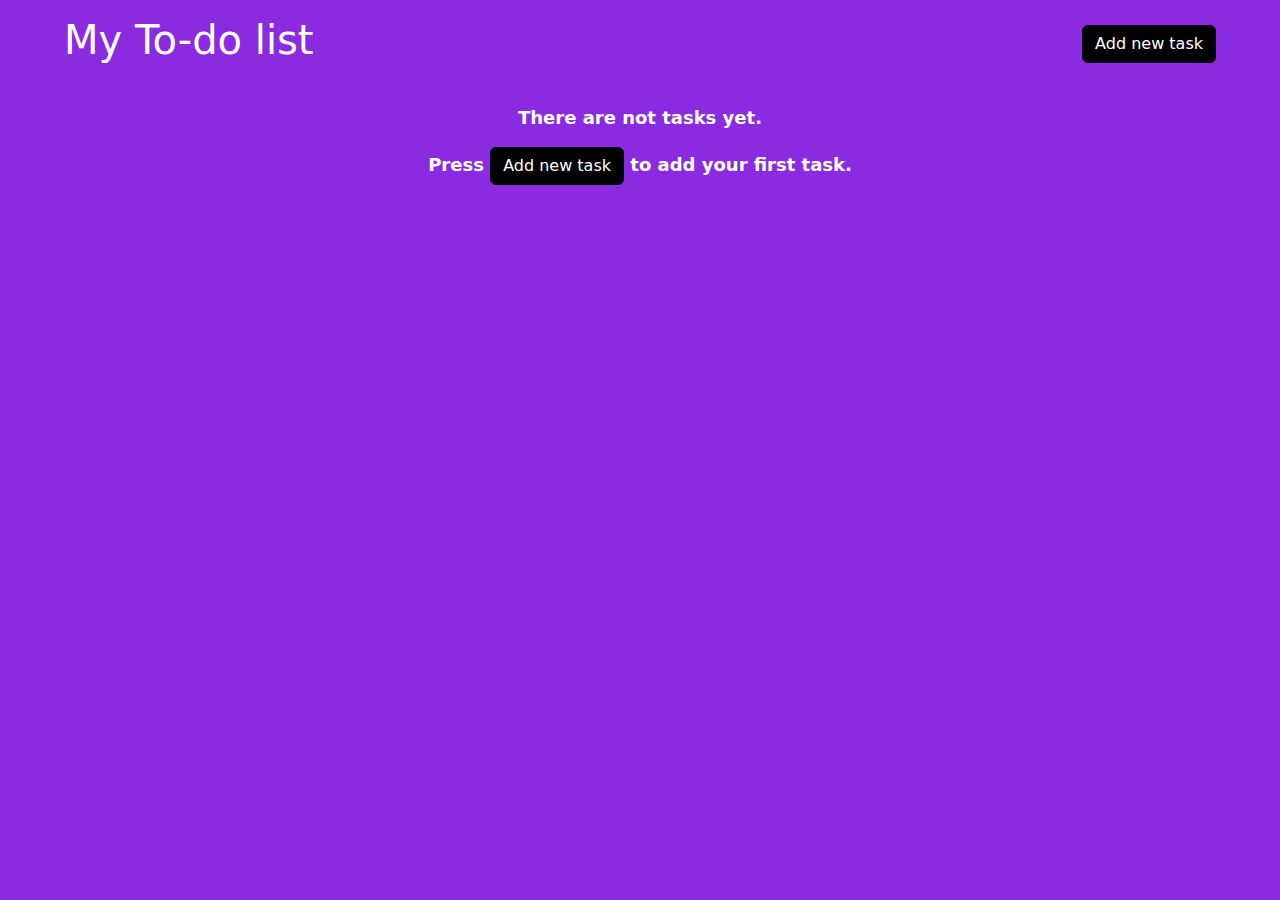
<file: index.html>
<!DOCTYPE html>
<html lang="en">

<head>
    <meta charset="UTF-8">
    <meta name="viewport" content="width=device-width, initial-scale=1.0">
    <title>Document</title>
    <link href="https://cdn.jsdelivr.net/npm/bootstrap@5.3.3/dist/css/bootstrap.min.css" rel="stylesheet"
        integrity="sha384-QWTKZyjpPEjISv5WaRU9OFeRpok6YctnYmDr5pNlyT2bRjXh0JMhjY6hW+ALEwIH" crossorigin="anonymous">
    <link rel="stylesheet" href="styles.css">
</head>

<body>
    <!-- 
        a to-do list where we can save tasks.
        we want a button to add a new task,
        a button to edit an available task,
        a button to delete a task
    -->
    <div id="page-container">
        <div class="navbar-container">
            <h1 id="header" onclick="window.location.href =  `index.html`">My To-do list</h1>
            <button type="button" class="btn btn-primary addTask" onclick="addNewTask()">
                Add new task
            </button>
        </div>
    </div>
    <div id="tasksContainer">
    </div>
    <div class="modal fade" id="editModal" tabindex="-1" aria-labelledby="exampleModalLabel" aria-hidden="true">
        <div class="modal-dialog">
            <div class="modal-content">
                <div class="modal-header">
                    <h1 class="modal-title fs-5" id="exampleModalLabel">Change task name</h1>
                    <button type="button" class="btn-close" data-bs-dismiss="modal" aria-label="Close"></button>
                </div>
                <form onsubmit="editTaskModal()">
                    <div class="modal-body">
                        <input id="editTaskInput" placeholder="Insert task name" value="" />
                        <select name="editTaskStatus" id="editTaskStatus">
                            <option value="queued">Queued</option>
                            <option value="doing">Doing</option>
                            <option value="completed">Completed</option>
                        </select>
                        <label class="label" for="editTaskDeadline">Task deadline</label>
                        <input id="editTaskDeadline" type="date" placeholder="Choose new deadline" required/>
                    </div>
                    <div class="modal-footer">
                        <button id="closeBtn" type="button" class="btn btn-secondary"
                            data-bs-dismiss="modal">Close</button>
                        <button id="saveBtn" type="submit" class="btn btn-primary" data-bs-dismiss="modal">Save
                            changes</button>
                    </div>
                </form>
            </div>
        </div>

    </div>

    <script src="https://cdn.jsdelivr.net/npm/bootstrap@5.3.3/dist/js/bootstrap.bundle.min.js"
        integrity="sha384-YvpcrYf0tY3lHB60NNkmXc5s9fDVZLESaAA55NDzOxhy9GkcIdslK1eN7N6jIeHz"
        crossorigin="anonymous"></script>
    <script src="index.js"></script>
</body>

</html>
</file>
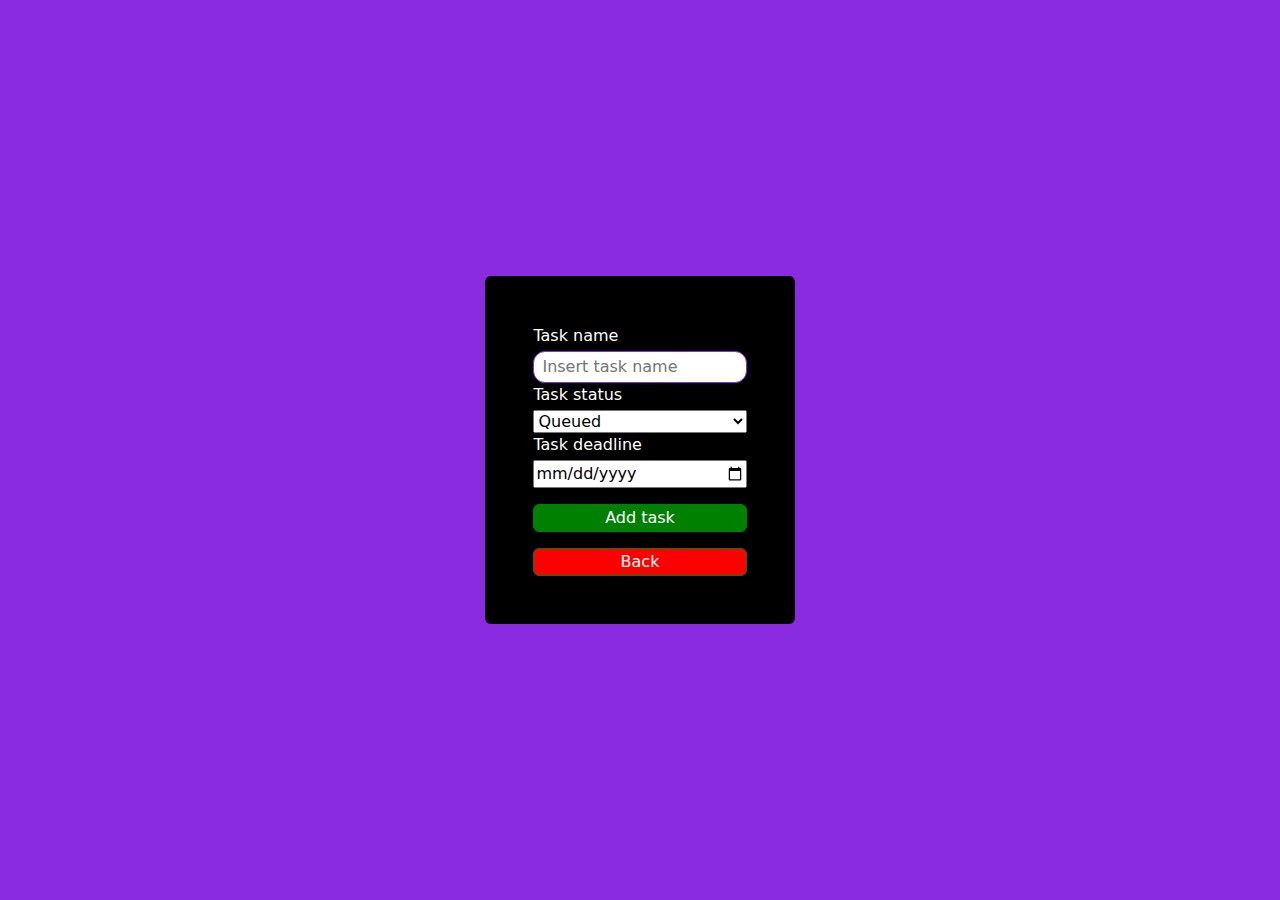
<file: addTask.html>
<!DOCTYPE html>
<html lang="en">

<head>
    <meta charset="UTF-8">
    <meta name="viewport" content="width=device-width, initial-scale=1.0">
    <link href="https://cdn.jsdelivr.net/npm/bootstrap@5.3.3/dist/css/bootstrap.min.css" rel="stylesheet"
        integrity="sha384-QWTKZyjpPEjISv5WaRU9OFeRpok6YctnYmDr5pNlyT2bRjXh0JMhjY6hW+ALEwIH" crossorigin="anonymous">
    <link rel="stylesheet" href="addTaskStyles.css">
    <title>Document</title>
</head>

<body class="d-flex justify-content-center align-items-center">
    <form onsubmit="saveTask(event)">
        <label class="label" for="taskName">Task name</label>
        <input id="taskName" type="text" placeholder="Insert task name" />
        <label class="label" for="taskStatus">Task status</label>
        <select name="status" id="taskStatus">
            <option value="queued">Queued</option>
            <option value="doing">Doing</option>
            <option value="completed">Completed</option>
        </select>
        <label class="label" for="taskDeadline">Task deadline</label>
        <input id="taskDeadline" type="date" placeholder="Choose deadline" />
        <button type="submit">Add task</button>
        <button id="backBtn" onclick="window.location.back()">Back</button>
    </form>

    <script src="addTask.js"></script>
    <script src="https://cdn.jsdelivr.net/npm/bootstrap@5.3.3/dist/js/bootstrap.bundle.min.js"
        integrity="sha384-YvpcrYf0tY3lHB60NNkmXc5s9fDVZLESaAA55NDzOxhy9GkcIdslK1eN7N6jIeHz"
        crossorigin="anonymous"></script>
    <script>
        const today = new Date().toISOString().split("T")[0]
        document.getElementById("taskDeadline").setAttribute("min", today)
    </script>
</body>

</html>
</file>
<file: styles.css>
#header {
    text-align: center;
    cursor: pointer;
}

.task-container {
    display: flex;
    gap: 22px;
    justify-content: space-between;
    border: 2px solid white;
    padding: 1rem;
    border: 2px solid white;
    display: flex;
    flex-direction: column;
    gap: 1;
    width: 20rem;
}

.taskBottom {
    align-self: flex-end;
}

#time {
    font-weight: 500;
}

#tasksContainer {
    display: flex;
    align-items: center;
    flex-wrap: wrap;
    gap: 1rem;
    margin-left: 3rem;
    margin-right: 3rem;
}

.navbar-container {
    display: flex;
    justify-content: space-between;
    align-items: center;
    margin-left: 4rem;
    margin-right: 4rem;
    margin-bottom: 2rem;
    margin-top: 1rem;
}

.taskTop {
    display: flex;
    justify-content: space-between;
    align-items: center;
    width: 100%;
}

body {
    background-color: blueviolet;
    color: white;
}

.addTask {
    background-color: black;
    color: white;
    font-weight: 500;
    border: 1px solid black;
}

.addTask:hover {
    background-color: white;
    color: black;
    border: 1px solid white;
}

.modal-header {
    background-color: orange;
    color: white;
}

#editTaskInput {
    border-radius: 12px;
    border: 1px solid orange;
    padding: 0.2rem;
    padding-left: 0.5rem;
}

.modal-body,
.modal-footer {
    background-color: yellow;
    color: black;
    border: 0;
}

#saveBtn {
    background-color: green;
    color: white;
    border: 1px solid green;
}

#closeBtn {
    background-color: orange;
    color: white;
    border: 1px solid orange;
}

.btn-close {
    background-color: red;
}

.noTasksContainer {
    display: flex;
    justify-content: center;
    align-items: center;
    flex-direction: column;
    width: 100%;
    font-weight: 600;
    font-size: 18px;
}
</file>
<file: addTaskStyles.css>
body {
    margin: 0;
    min-height: 100vh;
    background-color: blueviolet;
}

#taskName {
    border-radius: 12px;
    border: 1px solid blueviolet;
    padding: 0.2rem;
    padding-left: 0.5rem;
}


form {
    display: flex;
    flex-direction: column;
    background-color: black;
    padding: 3rem;
     border-radius: 6px;
}

.label {
    color: white;
    margin-bottom: 0.2rem;
}

button {
    background-color: green;
    color: white;
    margin-top: 1rem;
    border-radius: 6px;
    border: 1px solid green;
}

#backBtn {
    background-color: red;
    color: white;
}
</file>
